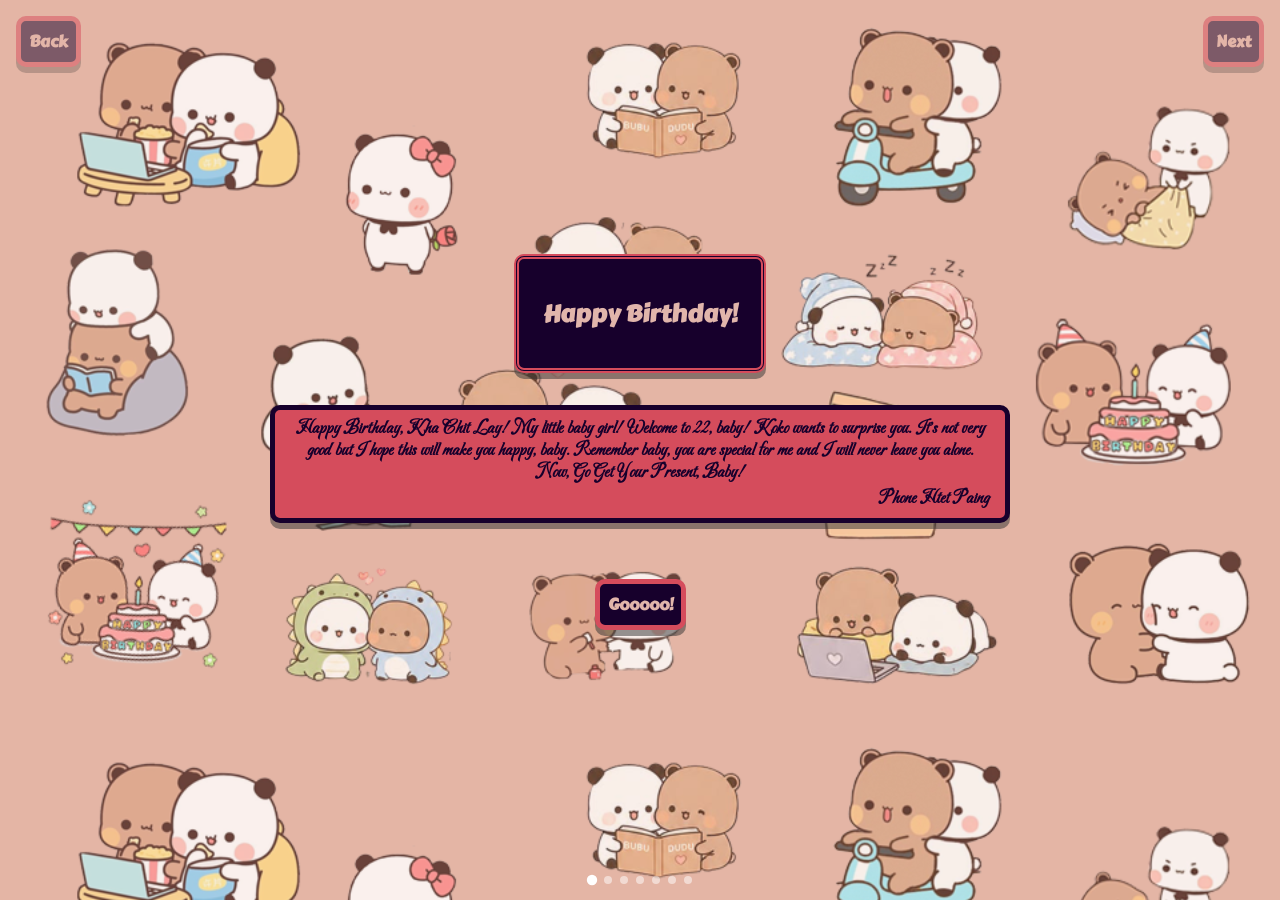
<file: index.html>
<!DOCTYPE html>
<html lang="en">
<head>
    <meta charset="UTF-8">
    <meta name="viewport" content="width=device-width, initial-scale=1.0">
    <title>Happy Birthday!!! Kha Chit Lay!!!</title> 

    <meta name="title" content="Happy Birthday, Kha Chit Lay! ❤️">
    <meta name="description" content="A special birthday surprise for the most beautiful girl in the world. Happy Birthday, Kha Chit Lay!">
    <meta name="keywords" content="happy birthday, birthday surprise, Kha Chit Lay, love, happy birthday website">
    <meta name="author" content="Phone Htet Paing">
    <meta name="theme-color" content="#E4B5A5">

    <meta property="og:type" content="website">
    <meta property="og:url" content="https://phpjones990.github.io/happy-birthday-my-gf/">
    <meta property="og:title" content="Happy Birthday, Kha Chit Lay! 🎂">
    <meta property="og:description" content="Click here for a special birthday surprise! I love you!">
    <meta property="og:image" content="images/preview_img.png">

    <link rel="icon" type="image/x-icon" href="images/birthday-cake.ico">
    
    <link rel="stylesheet" href="src/styles.css"> 
    <script defer src="src/script.js"></script>
</head>
<body>
    <div class="viewport">
        <div class="track" id="track">
            <section class="state hb active">
                <div class="hb-title-container mouse-react">
                    <h1>Happy Birthday!</h1>
                </div>
                <div class="hb-message-container mouse-react">
                    <p class="hb-message">Happy Birthday, Kha Chit Lay! My little baby girl! Welcome to 22, baby! Koko wants to surprise you. It's not very good but I hope this will make you happy, baby. Remember baby, you are special for me and I will never leave you alone. Now, Go Get Your Present, Baby!</p> 
                    <p class="your-bf">Phone Htet Paing</p>
                </div>
                <button class="btn-design" id="go-welcome">Gooooo!</button>
            </section>
            <section class="state welcome">
                <div class="wel-title-container mouse-react">
                    <h2>Welcome to 22!</h2>
                </div>
                <div class="wel-btn-container">
                    <button class="btn-design" id="get-gifts">Get Gifts!</button>
                    <button class="btn-design" id="gf-day">Girlfriend's Day!</button>
                </div>
            </section>
            <section class="state get-gifts">
                <div class="get-gifts-title mouse-react">
                    <h2>Get Your Gifts!</h2>
                </div>
                <div class="game-board" id="game_board"></div>
                <div class="get-gifts-btn-container">
                    <button class="btn-design" id="new_game_btn">New Game</button>
                    <button class="btn-design" id="reward_gifts_btn">Get Gifts!</button>
                </div>
            </section>
            <section class="state love-me">
                <div class="love-me-title-container mouse-react">
                    <h2>Do you love me?</h2>
                </div>
                <div class="love-me-btn-container">
                    <button class="btn-design" id="love-yes">Yes!</button>
                    <button class="btn-design" id="love-no">No!</button>
                </div>
            </section>
            <section class="state gallery">
                <div class="gallery-title-container mouse-react">
                    <h2>Gallery 1</h2>
                </div>
                <div class="gallery-group g1"><img src="images/gallery/hb_gallery01.png" alt="gallery 1"></div>
            </section>
            <section class="state gallery">
                <div class="gallery-title-container mouse-react">
                    <h2>Gallery 2</h2>
                </div>
                <div class="gallery-group"><img src="images/gallery/hb_gallery02.png" alt="gallery 2"></div>
            </section>
            <section class="state reward">
                <div class="reward-title-container mouse-react">
                    <h2>Congratulations</h2>
                </div>
                <div class="reward-gifts-container">
                    <div class="reward-card-container">
                        <div class="reward-card">
                            <div class="reward-card-front"><img src="images/reward_gifts_img/cover_present_img.png"></div>
                            <div class="reward-card-back"><img src="images/reward_gifts_img/reward_img01.png"></div>
                        </div>
                    </div>
                    <div class="reward-card-container">
                        <div class="reward-card">
                            <div class="reward-card-front"><img src="images/reward_gifts_img/cover_present_img.png"></div>
                            <div class="reward-card-back"><img src="images/reward_gifts_img/reward_img02.png"></div>
                        </div>
                    </div>
                    <div class="reward-card-container">
                        <div class="reward-card">
                            <div class="reward-card-front"><img src="images/reward_gifts_img/cover_present_img.png"></div>
                            <div class="reward-card-back"><img src="images/reward_gifts_img/reward_img03.png"></div>
                        </div>
                    </div>
                </div>
                <div class="reward-nav-container">
                    <button class="btn-design" id="reward-home-nav">Home</button> 
                    <button class="btn-design" id="reward-gf-day-nav">Girlfriend's Day!</button>
                </div>
            </section>
        </div>
    </div>

    <button class="btn left btn-design" id="left-btn">Back</button>
    <button class="btn right btn-design" id="right-btn">Next</button>

    <div class="dots">
        <span class="dot active"></span>
        <span class="dot"></span>
        <span class="dot"></span>
        <span class="dot"></span>
        <span class="dot"></span>
        <span class="dot"></span>
        <span class="dot"></span>
    </div>
</body>
</html>
</file>
<file: src/styles.css>
@import url('https://fonts.googleapis.com/css2?family=Carattere&family=Carter+One&display=swap'); 

:root 
{
    --main-dark-color: #17002C;
    --main-dark-alter-color: #E1B5AB;
    --main-highlight-color: #D54C5C;
    --second-highlight-color: #783345; 
    --main-font-family: "Carter One", "Carattere", Arial, Helvetica, sans-serif;
}

* { box-sizing: border-box; } 

html, body 
{
    margin: 0; 
    height: 100%; 
    overflow: hidden; 
    color: var(--main-dark-color); 
    font-family: var(--main-font-family); 
}

body 
{
    background-image: url("../images/background/bubu_dudu_background.png");
    /* background-color: var(--main-dark-alter-color); */
    background-size: contain;
}

.viewport 
{
    position: relative; 
    width: 100vw; 
    height: 100vh;
    overflow: hidden; 
}

.track 
{
    position: relative; 
    width: 100%; 
    height: 100%;
}

.state 
{
    position: absolute; 
    inset: 0; 
    display: flex;
    flex-direction: column;
    align-items: center;
    justify-content: center;
    text-align: center;
    padding: 0 1.5rem;
    opacity: 0;
    pointer-events: none;
    transition: opacity 0.5s ease;
}

.state.active {
   opacity: 1;
   pointer-events: auto;
}

.btn 
{
    position: fixed;
    z-index: 20;
    cursor: pointer;
}

.left 
{
    left: 1rem;
    top: 1rem;
}

.right 
{
    right: 1rem;
    top: 1rem;
}

.dots 
{
    position: fixed;
    left: 50%;
    bottom: 1rem;
    transform: translateX(-50%);
    display: flex;
    gap: 0.5rem;
    z-index: 20;
}

.dot {
  width: 0.5rem;
  height: 0.5rem;
  border-radius: 50%;
  background: rgba(255, 255, 255, 0.5);
  transition: background 0.25s ease, transform 0.25s ease;
}

.dot.active {
  background: #fff;
  transform: scale(1.3);
}

.mouse-react 
{
    transition: all 0.5s ease;
}

.mouse-react:hover 
{
    transform: scale(1.1);
}

.mouse-react:active 
{
    transform: scale(0.9);
}

.hb 
{
    gap: 2rem;
}

.hb-title-container 
{
    background-color: var(--main-dark-color);
    color: var(--main-dark-alter-color);
    padding: 1rem 1.5rem;
    border-radius: 10px;
    border: 5px double var(--main-highlight-color);
    cursor: default;
    text-align: center;
    box-shadow: 0 6px 0 rgba(50, 50, 50, 0.5); 
}

.hb-message-container 
{
    width: 60%;
    background-color: var(--main-highlight-color);
    border-radius: 10px;
    border: 5px solid var(--main-dark-color);
    padding: 0.5rem 1rem;
    font-family: "Carattere", "Carter One", Arial, Helvetica, sans-serif;
    font-weight: bold;
    font-size: 1.2rem;
    margin-bottom: 1.5rem;
    cursor: default;
    box-shadow: 0 6px 0 rgba(50, 50, 50, 0.5); 
}

.hb-message 
{
    text-align: center;
    margin: 0;
}

.your-bf 
{
    text-align: right;
    margin: 0;
    margin-top: 0.3rem;
}

.btn-design 
{
    background-color: var(--main-dark-color);
    color: var(--main-dark-alter-color);
    padding: 0.5rem;
    font-family: var(--main-font-family);
    font-size: 1rem;
    font-weight: bold;
    border-radius: 10px;
    border: 5px solid var(--main-highlight-color);
    margin-bottom: 1rem;
    cursor: pointer;
    text-align: center;
    box-shadow: 0 6px 0 rgba(50, 50, 50, 0.5); 
    transition: all 0.5s ease;
}

.btn-design:hover:not(:disabled) 
{
    background-color: var(--main-dark-alter-color);
    color: var(--main-dark-color);
    border-color: var(--main-dark-color);
    transform: scale(1.1);
}

.btn-design:active:not(:disabled)
{
    transform: scale(0.9);
}

.btn-design:disabled 
{
    opacity: 0.5; 
    cursor: default;
}

@keyframes bounce 
{
    0%, 100% 
    {
        transform: scale(1);
    }   
    50% 
    {
        transform: scale(1.2);
    }
}

.play-bounce-animation 
{
    animation: bounce 0.5s ease;
}

.welcome 
{
    gap: 2rem;
}

.wel-title-container 
{
    background-color: var(--main-dark-color);
    color: var(--main-dark-alter-color);
    text-align: center;
    border: 5px solid var(--main-highlight-color); 
    border-radius: 10px;
    padding: 0.5rem 1rem;
    font-weight: bold;
    font-size: 1.5rem;
    cursor: default;
    box-shadow: 0 6px 0 rgba(50, 50, 50, 0.5); 
}

.wel-btn-container 
{
    display: flex;
    flex-direction: column;
    gap: 1rem;
    text-align: center;
}

.get-gifts 
{
    gap: 0.5rem;
}

.get-gifts-title 
{
    background-color: var(--main-dark-color);
    color: var(--main-dark-alter-color);
    text-align: center;
    border: 5px solid var(--main-highlight-color);
    border-radius: 10px;
    cursor: default;
    display: flex;
    justify-content: center;
    align-items: center;
    height: 60px;
    width: 450px;
    box-shadow: 0 6px 0 rgba(50, 50, 50, 0.5); 
}

.get-gifts-btn-container 
{
    display: flex;
    gap: 1.5rem; 
    align-items: center;
    justify-content: center;
}

.game-board 
{
    display: grid; 
    grid-template-columns: repeat(6, 1fr); 
    gap: 0.5rem;
    width: 450px;
}

.card 
{
    background: transparent; 
    aspect-ratio: 1; 
    cursor: pointer; 
    position: relative; 
    transform-style: preserve-3d; 
    transition: transform 0.5s;
}

.card:hover 
{
    transform: scale(1.1); 
} 

.card.flipped 
{
    transform: rotateY(180deg);
}

.card.flipped:hover 
{
    transform: rotateY(180deg) scale(1.08);
}

.card.matched 
{
    pointer-events: none;
}

.card-front, .card-back 
{
    position: absolute; 
    width: 100%; 
    height: 100%; 
    backface-visibility: hidden;
    border-radius: 10px; 
    display: flex; 
    justify-content: center; 
    align-items: center; 
}

.card-front 
{
    background-color: var(--main-dark-color); 
    overflow: hidden;
    box-shadow: 0 6px 0 rgba(50, 50, 50, 0.5); 
    border: 3px solid var(--main-highlight-color); 
}

.card-back 
{
    background-color: var(--main-dark-color); 
    transform: rotateY(180deg); 
    overflow: hidden; 
    box-shadow: 0 6px 0 rgba(50, 50, 50, 0.5); 
    border: 3px solid var(--main-highlight-color); 
}

.card-back img, .card-front img 
{
    width: 100%; 
    height: 100%; 
    object-fit: cover; 
}

.love-me 
{
    display: flex;
    gap: 2rem;
    flex-direction: column;
}

.love-me-title-container 
{
    background-color: var(--main-dark-color);
    color: var(--main-dark-alter-color);
    padding: 0 3rem;
    border: 5px solid var(--main-highlight-color);
    border-radius: 10px;
    text-align: center;
    font-weight: bold;
    font-size: 2rem;
    cursor: default; 
    box-shadow: 0 6px 0 rgba(50, 50, 50, 0.5); 
    margin-bottom: 3rem;
}

.love-me-btn-container 
{
    display: flex;
    justify-content: center;
    align-items: center;
    gap: 3rem;
    margin-bottom: 3rem;
}

#love-no 
{
    z-index: 30;
}

.gallery 
{
    display: flex; 
    flex-direction: column;
    gap: 0.5rem;
}

.gallery-title-container 
{
    background-color: var(--main-dark-color);
    color: var(--main-dark-alter-color);
    display: flex; 
    justify-content: center;
    align-items: center;
    text-align: center;
    height: 60px;
    width: 850px;
    border: 5px solid var(--main-highlight-color);
    border-radius: 10px;
    cursor: default;
    box-shadow: 0 6px 0 rgba(50, 50, 50, 0.5); 
}

.gallery-group 
{
    background-color: var(--main-dark-color);
    border: 5px solid var(--main-highlight-color);
    border-radius: 10px;
    width: 850px;
    height: 340px;
    overflow: hidden;
    box-shadow: 0 6px 0 rgba(50, 50, 50, 0.5); 
}

.gallery-group img 
{
    position: relative;
    left: -10px;
    top: -10px;
    object-fit: cover;
}

.reward 
{
    display: flex;
    flex-direction: column;
    gap: 1rem;
}

.reward-title-container 
{
    background-color: var(--main-dark-color);
    color: var(--main-dark-alter-color);
    padding: 0 2rem;
    border: 5px solid var(--main-highlight-color); 
    border-radius: 10px;
    box-shadow: 0 6px 0 rgba(50, 50, 50, 0.5); 
    cursor: default;
}

.reward-gifts-container 
{
    width: 850px;
    height: 250px;
    display: flex;
    gap: 1rem;
    justify-content: space-evenly; 
    align-items: center;
}

.reward-card-container 
{
    width: 190px;
    height: 190px;
    perspective: 500px;
    transition: transform 0.5s ease;
}

.reward-card-container:hover 
{
    transform: translateY(-8px) scale(1.1); 
}

.flip 
{
    transform: rotateY(180deg);
}

.reward-card 
{
    height: 100%;
    width: 100%; 
    position: relative; 
    cursor: pointer; 
    transition: transform 1s ease;
    transform-style: preserve-3d;
}

.reward-card-front, .reward-card-back 
{
    height: 100%; 
    width: 100%; 
    border-radius: 10px;
    display: flex; 
    justify-content: center;
    align-items: center; 
    box-shadow: 0 6px 0 rgba(50, 50, 50, 0.5); 
    position: absolute; 
    backface-visibility: hidden;
    background-color: var(--main-dark-color); 
    overflow: hidden;
    border: 3px solid var(--main-highlight-color);
}

.reward-card-front img, .reward-card-back img 
{
    width: 100%;
    height: 100%;
    object-fit: cover;
}

.reward-card-back 
{
    transform: rotateY(180deg);
}

.reward-nav-container 
{
    display: flex;
    gap: 3rem;
    justify-content: center;
    align-items: center;
}
</file>
